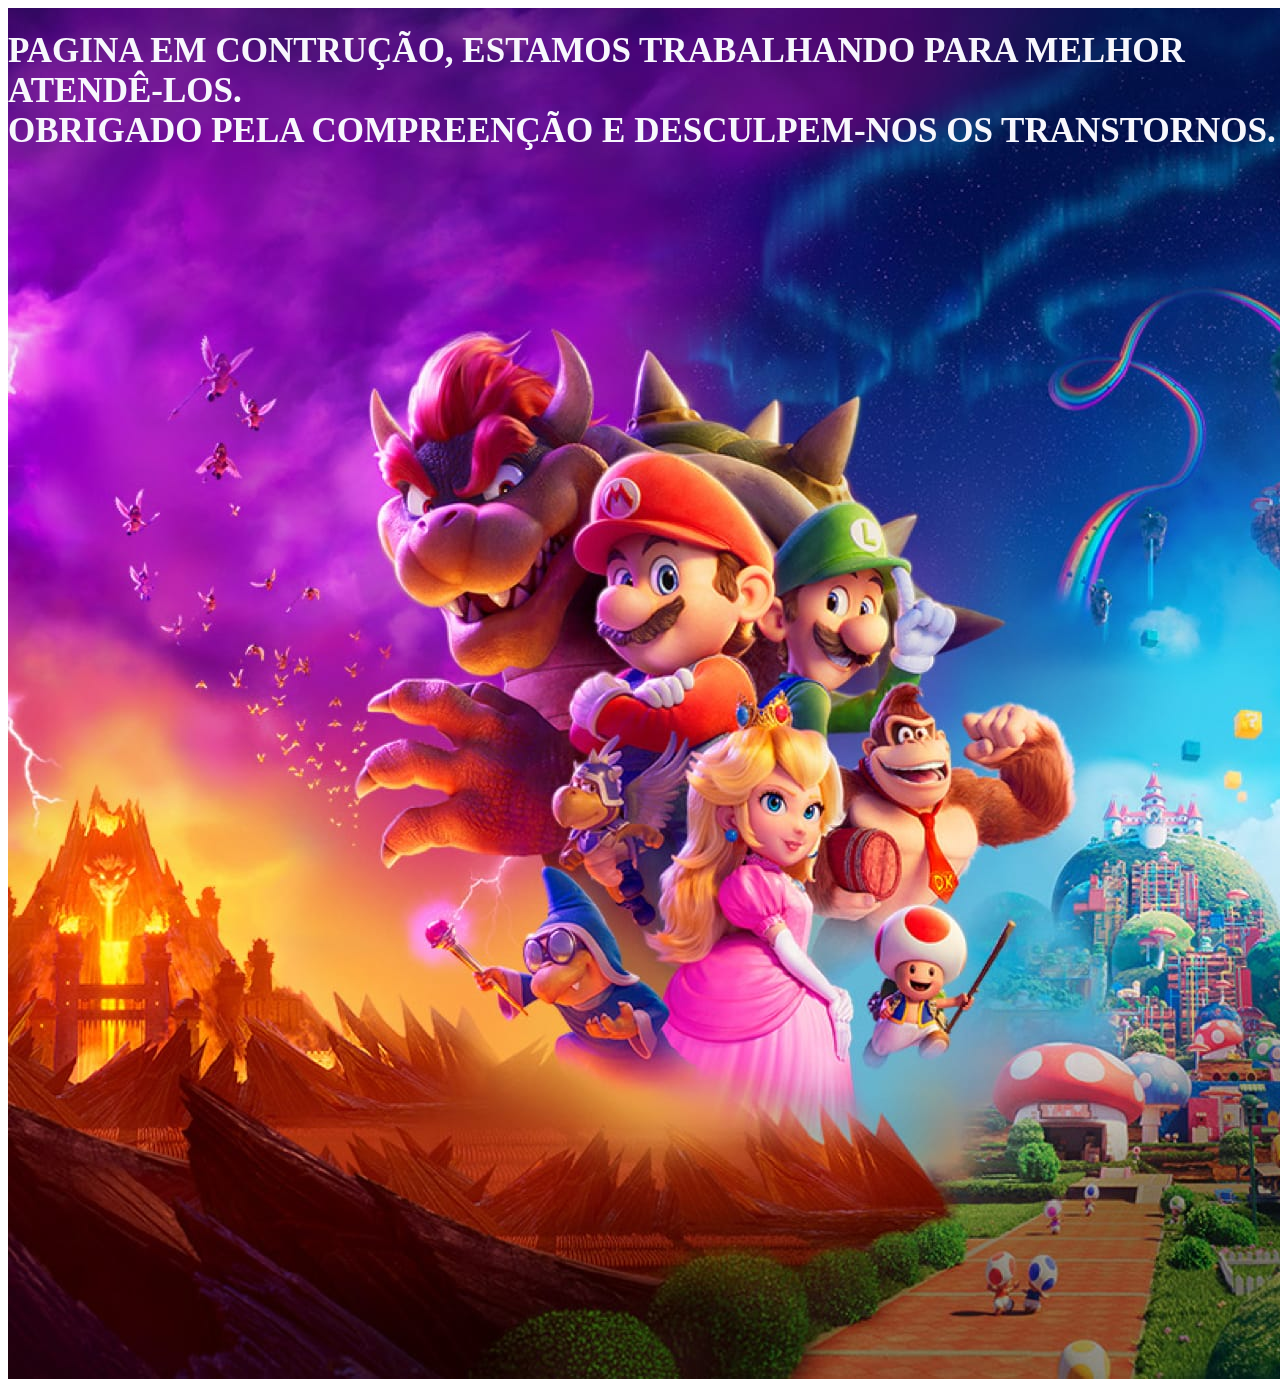
<file: aviso.html>
<!DOCTYPE html>
<html lang="pt-BR">
<head>
    <meta charset="UTF-8">
    <meta name="viewport" content="width=device-width, initial-scale=1.0">
    <title>Pagina em Criação</title>
</head>
<body>
    <main>
        <h1> PAGINA EM CONTRUÇÃO, ESTAMOS TRABALHANDO PARA MELHOR ATENDÊ-LOS.<br>
            OBRIGADO PELA COMPREENÇÃO E DESCULPEM-NOS  OS TRANSTORNOS.
        </h1>
        <img src="./img/backgroud.jpeg" alt="logo">
    </main>
    
</body>
<style>
   
    h1 {
        color: #f7f7fc;
        font-size: 35px;
        position: fixed;

    }
</style>


    
</body>
</html>
</file>
